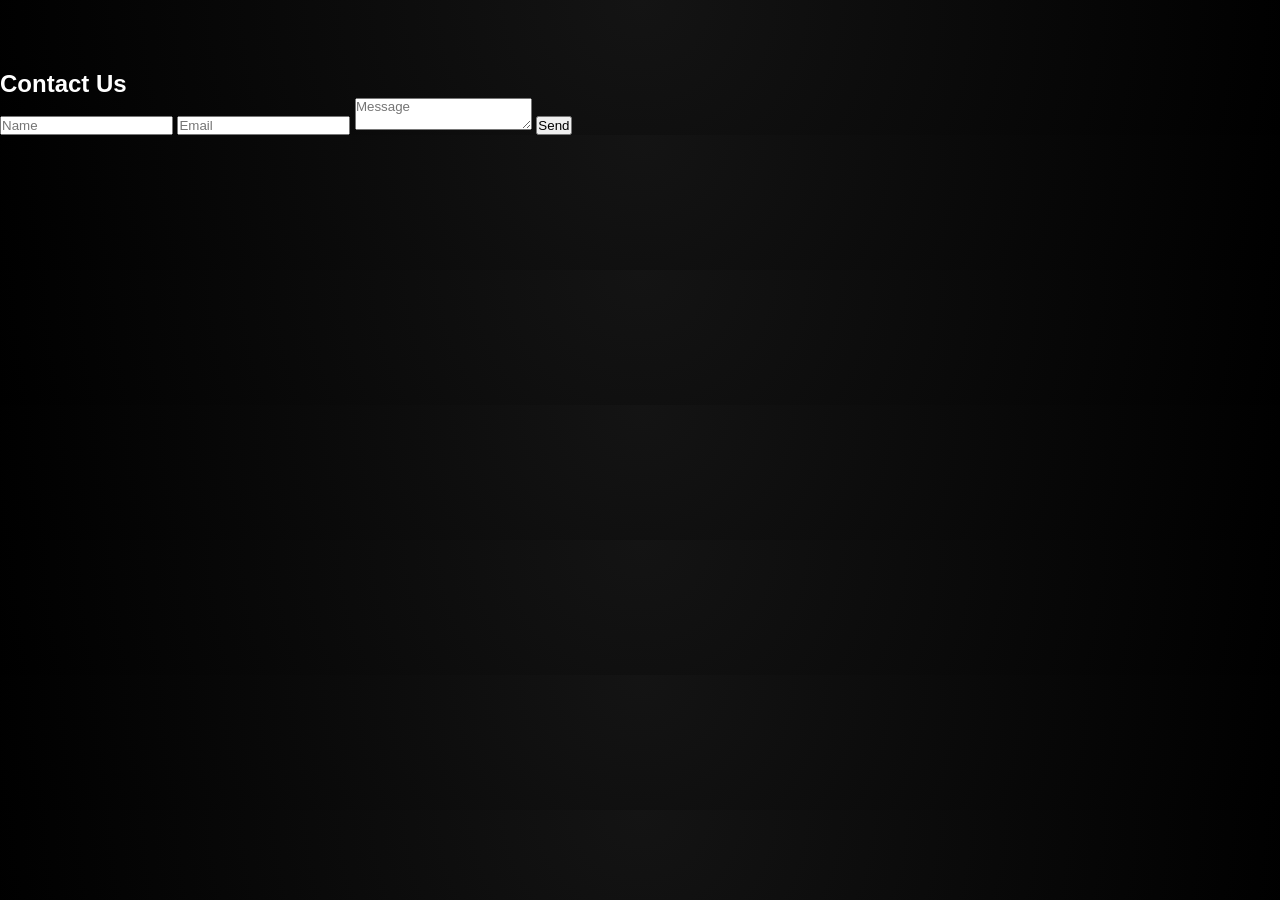
<file: contact.html>
<!DOCTYPE html>
<html>
<head>
<link rel="stylesheet" href="style.css">
</head>
<body>

<h2>Contact Us</h2>
<input placeholder="Name">
<input placeholder="Email">
<textarea placeholder="Message"></textarea>
<button>Send</button>

</body>
</html>
</file>
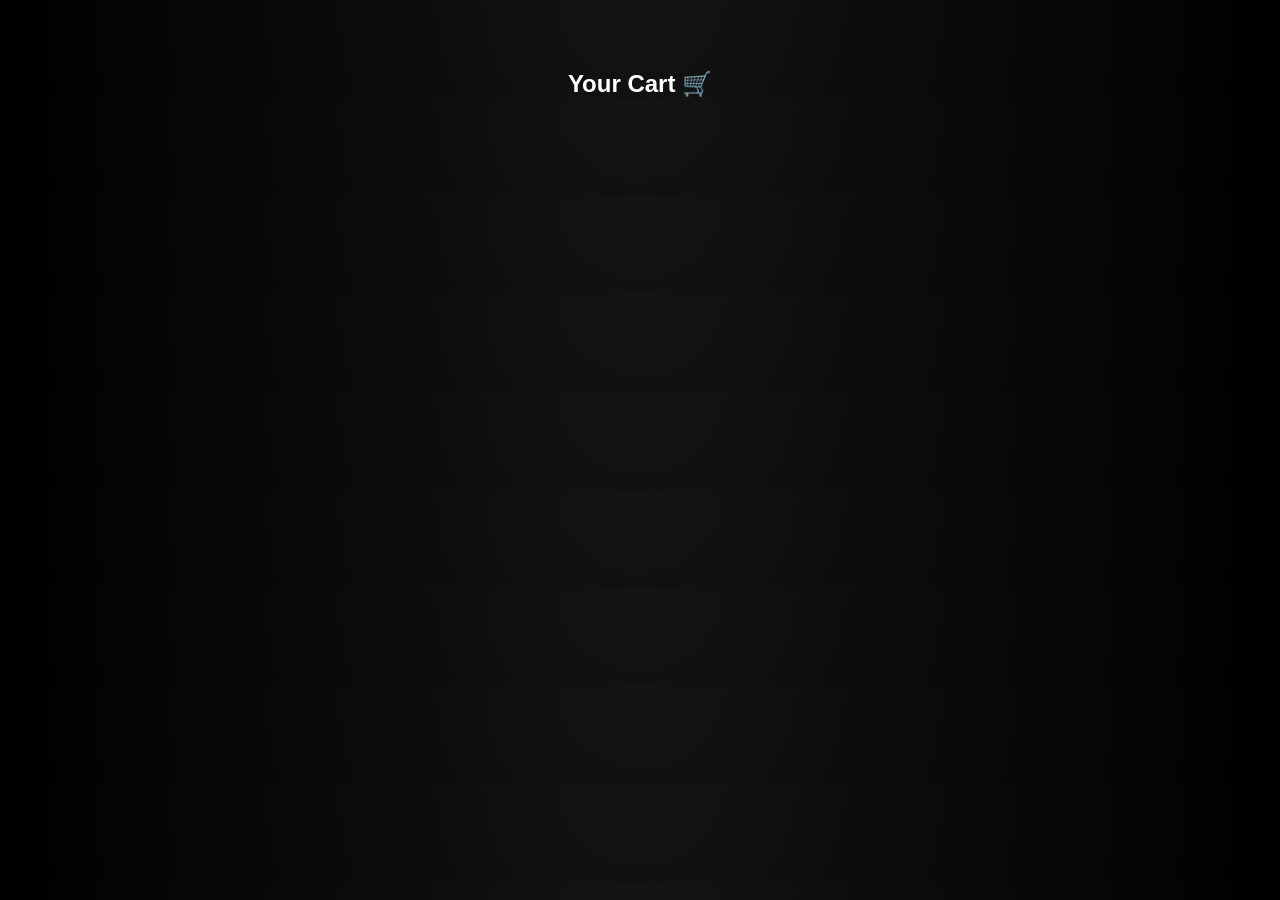
<file: orders.html>
<!DOCTYPE html>
<html>
<head>
<link rel="stylesheet" href="style.css">
</head>
<body>

<h2 style="text-align:center;">Your Cart 🛒</h2>
<div id="orders"></div>

<script src="script.js"></script>
</body>
</html>
</file>
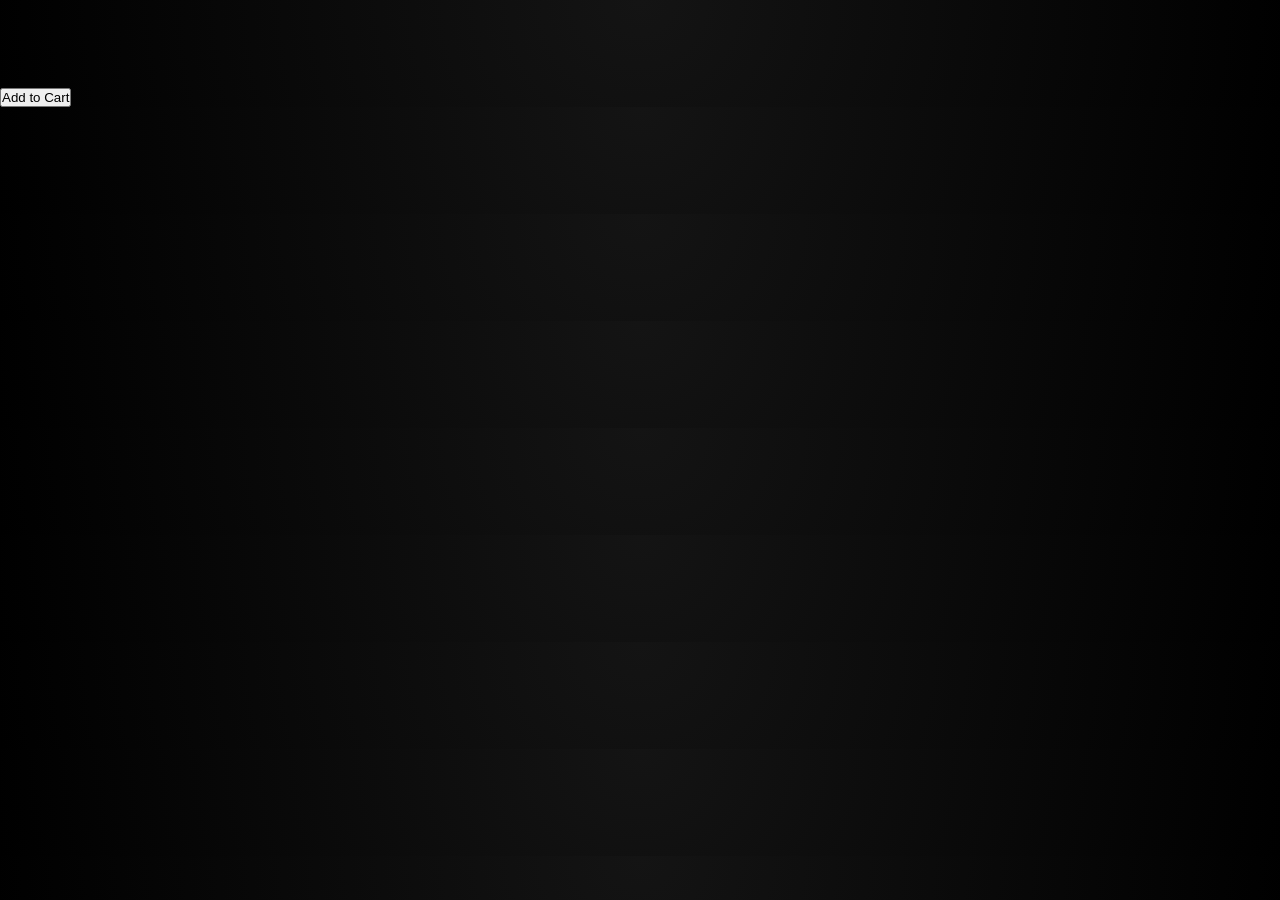
<file: product.html>
<!DOCTYPE html>
<html>
<head>
<link rel="stylesheet" href="style.css">
</head>
<body>

<section class="product-container">

  <img id="pImg">
  
  <div>
    <h1 id="pName"></h1>
    <p id="pDesc"></p>
    <h2 id="pPrice"></h2>

    <button onclick="addToCartFromPage()">Add to Cart</button>
  </div>

</section>

<script src="script.js"></script>
</body>
</html>
</file>
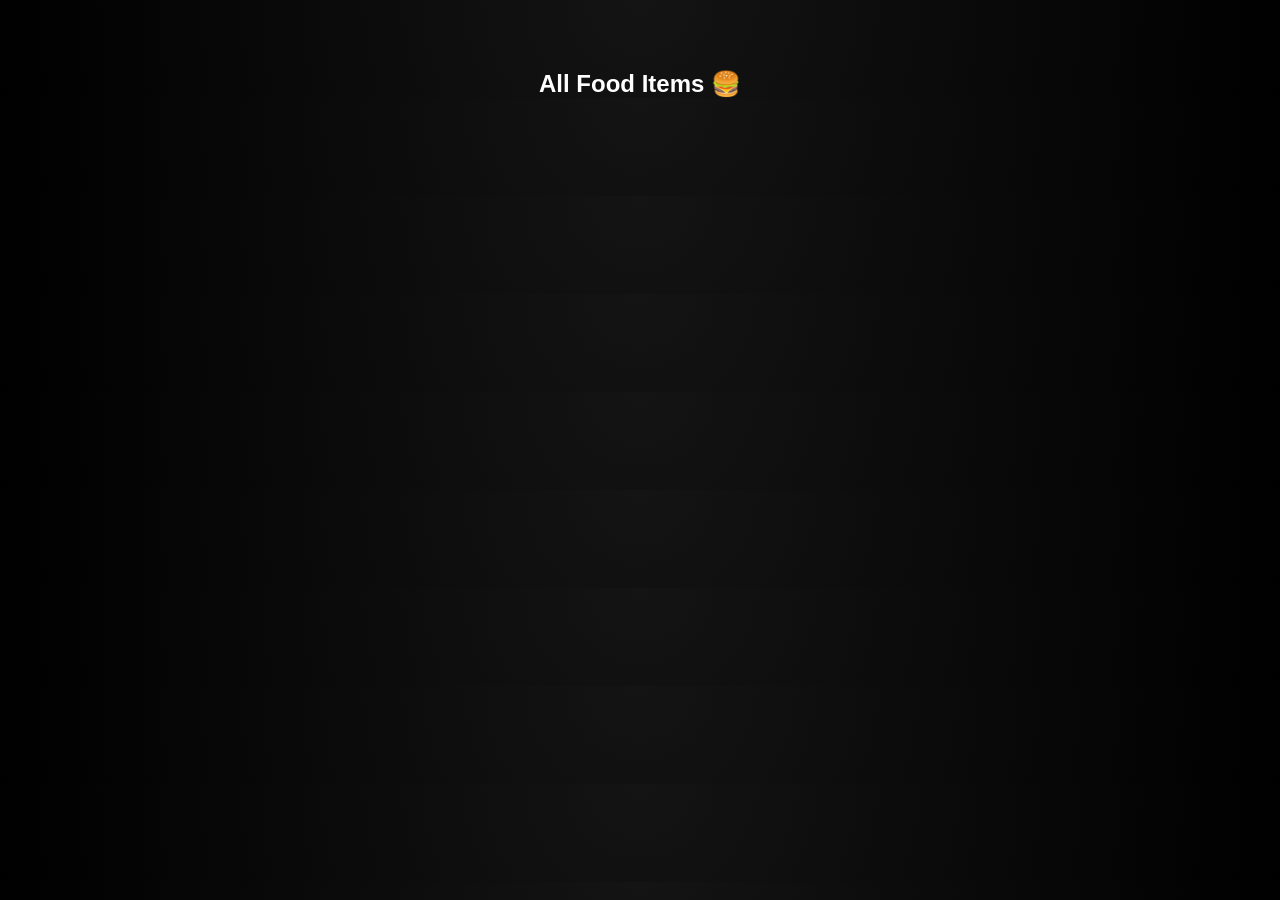
<file: resturent.html>
<!DOCTYPE html>
<html>
<head>
<link rel="stylesheet" href="style.css">
</head>
<body>

<h2 style="text-align:center;">All Food Items 🍔</h2>

<section class="products" id="productList"></section>

<script src="script.js"></script>
</body>
</html>
</file>
<file: style.css>
/* RESET */
*{
  margin:0;
  padding:0;
  box-sizing:border-box;
  font-family:'Poppins', sans-serif;
}

/* BODY */
body{
  background: radial-gradient(circle at top, #141414, #000000);
  color:white;
  overflow-x:hidden;
  scroll-behavior:smooth;
  padding-top:70px; /* navbar fix */
}

/* NAVBAR (FIXED) */
.navbar{
  background: rgba(0,0,0,0.9) !important;
  backdrop-filter: blur(8px);
  border-bottom:1px solid rgba(255,255,255,0.08);
  padding:10px 20px;
}

/* ❌ REMOVE FLEX OVERRIDE (IMPORTANT FIX) */
/* Bootstrap khud handle karega */

/* BRAND */
.navbar-brand{
  color:#e50914 !important;
  font-weight:bold;
  letter-spacing:1px;
}

/* NAV LINKS */
.nav-link{
  color:#fff !important;
  opacity:0.8;
  transition:0.3s;
}

.nav-link:hover{
  opacity:1;
  color:#e50914 !important;
}

/* HERO SECTION (🔥 FIXED) */
.hero{
  position:relative;
  min-height:100vh;
  display:flex;
  align-items:center;
  justify-content:center;
  text-align:center;
  overflow:hidden;
}

/* BACKGROUND IMAGE LAYER */
.hero::before{
  content:'';
  position:absolute;
  inset:0;
  background:url('./herobackground.jpg') no-repeat center center/cover;
  z-index:0;
  transform:scale(1.05);
}

/* DARK OVERLAY */
.hero::after{
  content:'';
  position:absolute;
  inset:0;
  background:rgba(0,0,0,0.6);
  z-index:1;
}

/* HERO CONTENT */
.hero > div{
  position:relative;
  z-index:2;
  max-width:600px;
  padding:0 15px;
}

.hero h1{
  font-size:50px;
  font-weight:bold;
  animation: fadeUp 1.5s ease-in-out;
}

.hero input{
  margin-top:20px;
  padding:12px;
  border-radius:6px;
  border:none;
  width:100%;
  outline:none;
}

/* RESTAURANTS */
#restaurants h2{
  color:#fff;
}

/* CARDS */
.restaurant-card{
  background:#181818;
  border-radius:12px;
  overflow:hidden;
  transition:0.4s ease;
  box-shadow:0 10px 25px rgba(0,0,0,0.6);
  position:relative;
}

.restaurant-card img{
  width:100%;
  height:180px;
  object-fit:cover;
  transition:0.4s ease;
}

.restaurant-card h5{
  color:#fff;
}

.restaurant-card p{
  color:#bbb;
}

/* HOVER */
.restaurant-card:hover{
  transform:translateY(-8px) scale(1.03);
  box-shadow:0 15px 30px rgba(229,9,20,0.2);
}

.restaurant-card:hover img{
  transform:scale(1.05);
}

/* BUTTON */
.btn-danger{
  background:#e50914;
  border:none;
  transition:0.3s;
}

.btn-danger:hover{
  background:#ff0a16;
  transform:scale(1.05);
}

/* CARD */
.card{
  background:#181818 !important;
  border:none;
  color:white;
}

/* FOOTER */
footer{
  background:#000;
  color:#aaa;
  font-size:14px;
  text-align:center;
  padding:15px 0;
}

/* ANIMATIONS */
@keyframes fadeUp{
  from{
    opacity:0;
    transform:translateY(40px);
  }
  to{
    opacity:1;
    transform:translateY(0);
  }
}

/* SCROLL EFFECT */
section, .restaurant-card{
  opacity:0;
  transform:translateY(40px);
  transition:0.6s ease;
}

.show{
  opacity:1;
  transform:translateY(0);
}

/* MOBILE */
@media(max-width:768px){

  .hero{
    min-height:100vh;
    padding:20px;
  }

  .hero h1{
    font-size:30px;
  }

  .navbar-nav{
    text-align:center;
    background:#000;
    padding:10px 0;
  }

  .nav-link{
    display:block;
    padding:10px;
  }
}
</file>
